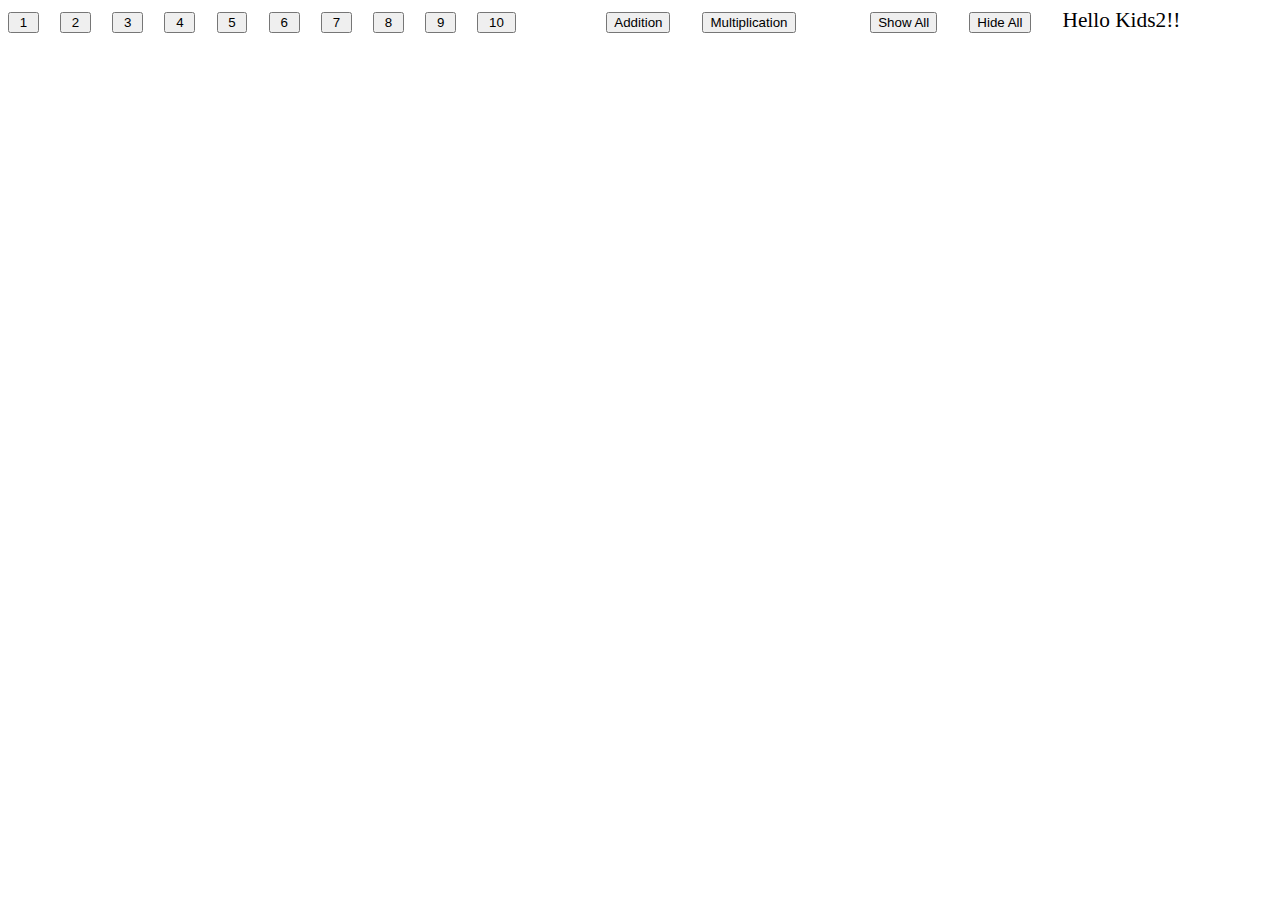
<file: client/android/trunk/assets/html/index.html>
<!DOCTYPE HTML>
<html>
<head>
<meta http-equiv="Content-Type" content="text/html; charset=utf-8">
<meta name="viewport"
	content="width=device-width; target-densitydpi=device-dpi; initial-scale=1.0; maximum-scale=1.0; minimum-scale=1.0; user-scalable=no;" />
<title>Addition and Multiplication</title>
<!--  script type="text/javascript" charset="utf-8" src="phonegap.js"></script-->
<script type="text/javascript" charset="utf-8" src="jquery.min.js"></script>

<script>
     $(document).ready(function(){
    	 console.log("**********************************in ready");
         document.addEventListener("deviceready", onDeviceReady, true);
    	 console.log("**********************************in ready2");
     });
     

	function onDeviceReady() 
	{
		console.log("**********************************in onDeviceReady");
		//navigator.notification.alert("PhoneGap is working");
		setTableOf(5);
		setOperatorType('+');
		hey();
		hideClickAll();
	}
	
function getTableOf()
{
   return parseInt(localStorage.getItem("tableOf"));
}

function setTableOf(tableOf)
{
   localStorage.setItem("tableOf", tableOf);
}

function getOperatorType()
{
   return localStorage.getItem("operatorType");
}

function setOperatorType(operatorType)
{
   localStorage.setItem("operatorType", operatorType);
}

function changeNumber(newNumber)
{
   setTableOf(newNumber);
   hey();
   hideClickAll();
}

function changeOperatorType(newOperatorType)
{
   setOperatorType(newOperatorType);
   hey();
   hideClickAll();
}

function hey()
{
  var table_of = getTableOf();
  var operatorType = getOperatorType();
  var strOperatorType;
  var i = 1;
  var htmlStr = "<div class='tableClass'><table width='100%'>";
  for(i=1; i <=10; i++)
  {
    var rowValue;
    if(operatorType == '+')
    {
        rowValue = table_of + i;
        strOperatorType = '+';
   }
    else if(operatorType == '*')
    {
        rowValue = table_of * i;
        strOperatorType = 'x';
    }
    
      htmlStr += "<tr id='row" + i + "' class='rowClass'>" +
	"<td class='cellClass' align='right'>" + table_of + "</td>" + 
	"<td class='cellClass' align='center'>" + strOperatorType + "</td>" + 
	"<td class='cellClass' align='left'>" + i + "</td>" +
	"<td class='cellClass' align='left'>=</td>" + 
	"<td class='cellClass'> <div id='calcValue" + i + "' class='calcValue'>" + rowValue + "</div></td>" +
	"<td class='cellClass' align='center'><div class='clickButtonClass'><input type='button' value='Click' onClick='showHide(" + i + ")'></div></td>" +
	"</tr>";
  }

  htmlStr = htmlStr + "</table></div>";
  $("#table1").html(htmlStr);
}

function showHide(rowNum)
{
	$('#calcValue' + rowNum).toggle();
}

function showClickAll(rowNum)
{
	$('.calcValue').show();
}

function hideClickAll(rowNum)
{
	$('.calcValue').hide();
}


</script>

<link type="text/css" href="file:///android_asset/html/index.css"
	rel="stylesheet">
<link type="text/css" href="index.css" rel="stylesheet">

</head>

<body>
<div id="table1" class="pageClass"></div>


<input type="button" value=" 1 " onClick="changeNumber(1)">
&nbsp;&nbsp;
<input type="button" value=" 2 " onClick="changeNumber(2)">
&nbsp;&nbsp;
<input type="button" value=" 3 " onClick="changeNumber(3)">
&nbsp;&nbsp;
<input type="button" value=" 4 " onClick="changeNumber(4)">
&nbsp;&nbsp;
<input type="button" value=" 5 " onClick="changeNumber(5)">
&nbsp;&nbsp;
<input type="button" value=" 6 " onClick="changeNumber(6)">
&nbsp;&nbsp;
<input type="button" value=" 7 " onClick="changeNumber(7)">
&nbsp;&nbsp;
<input type="button" value=" 8 " onClick="changeNumber(8)">
&nbsp;&nbsp;
<input type="button" value=" 9 " onClick="changeNumber(9)">
&nbsp;&nbsp;
<input type="button" value=" 10 " onClick="changeNumber(10)">
&nbsp;&nbsp;
&nbsp;&nbsp;&nbsp;&nbsp;&nbsp;&nbsp;&nbsp;&nbsp;&nbsp;&nbsp;&nbsp;&nbsp;
<input type="button" value="Addition" onClick="changeOperatorType('+')">
&nbsp;&nbsp;&nbsp;&nbsp;
<input type="button" value="Multiplication"
	onClick="changeOperatorType('*')">
&nbsp;&nbsp;&nbsp;&nbsp;&nbsp;&nbsp;&nbsp;&nbsp;&nbsp;&nbsp;&nbsp;&nbsp;
<input type="button" value="Show All" onClick="showClickAll()">
&nbsp;&nbsp;&nbsp;&nbsp;
<input type="button" value="Hide All" onClick="hideClickAll()">
&nbsp;&nbsp;&nbsp;&nbsp;

<!-- input type="number" name="answer" / -->

Hello Kids2!!
</body>
</html>
</file>
<file: client/android/trunk/assets/html/index.css>
html {
	font-size: 16pt;
}

body {
}
	
.pageClass{
    width: 100%;
}

.tableClass{
    font-size: 1em;
}


.rowClass{
    height: 2em;
}

.cellClass{
    font-size: 1em;
}

.clickButtonClass{
    font-size: 1em;
    width: 100%;
    color:red;
}
</file>
